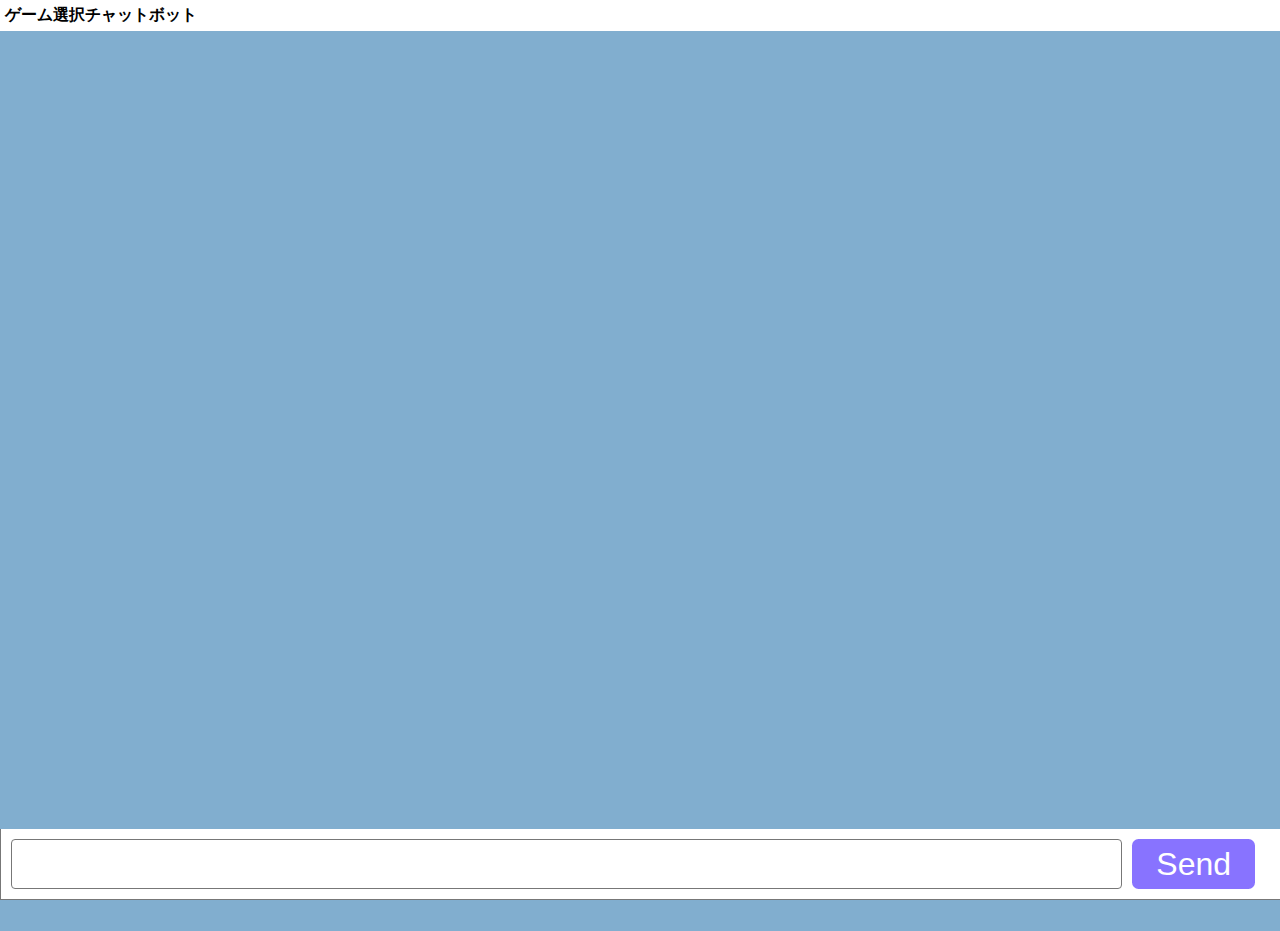
<file: html/chatbot/chatbot.html>
<!DOCTYPE html>
<html lang="ja">
  <head>
    <meta charset="UTF-8" />
    <meta http-equiv="X-UA-Compatible" content="IE=edge" />
    <meta name="viewport" content="width=device-width, initial-scale=1.0" />
    <link rel="stylesheet" href="../../css/chatbot/chatbotStyle.css" />
    <title>Document</title>
  </head>
  <body>
    <h1>ゲーム選択チャットボット</h1>
    <!--テキスト表示画面-->
    <div id="text_field">
      <!--書き込み済チャットテキスト-->
      <ul id="chat-list"></ul>
    </div>
    <!--入力場所，送信ボタン-->
    <div id="input-field">
      <input type="text" id="chat-input" />
      <input type="button" value="Send" id="chat-button" />
    </div>
    <script src="https://ajax.googleapis.com/ajax/libs/jquery/3.2.1/jquery.min.js"></script>
    <script>
      let gameId = 0;
      $("#chat-button").on("click", function () {
        gameId = sendChatText();
        // ゲームページへ遷移
        if (gameId == 1) {
          window.location.href = "../game/normal/normal.html";
        } else if (gameId == 2) {
          window.location.href = "../game/shooting/shooting.html";
        }
      });
    </script>
    <script src="../../js/chatbot/chatbot.js"></script>
  </body>
</html>
</file>
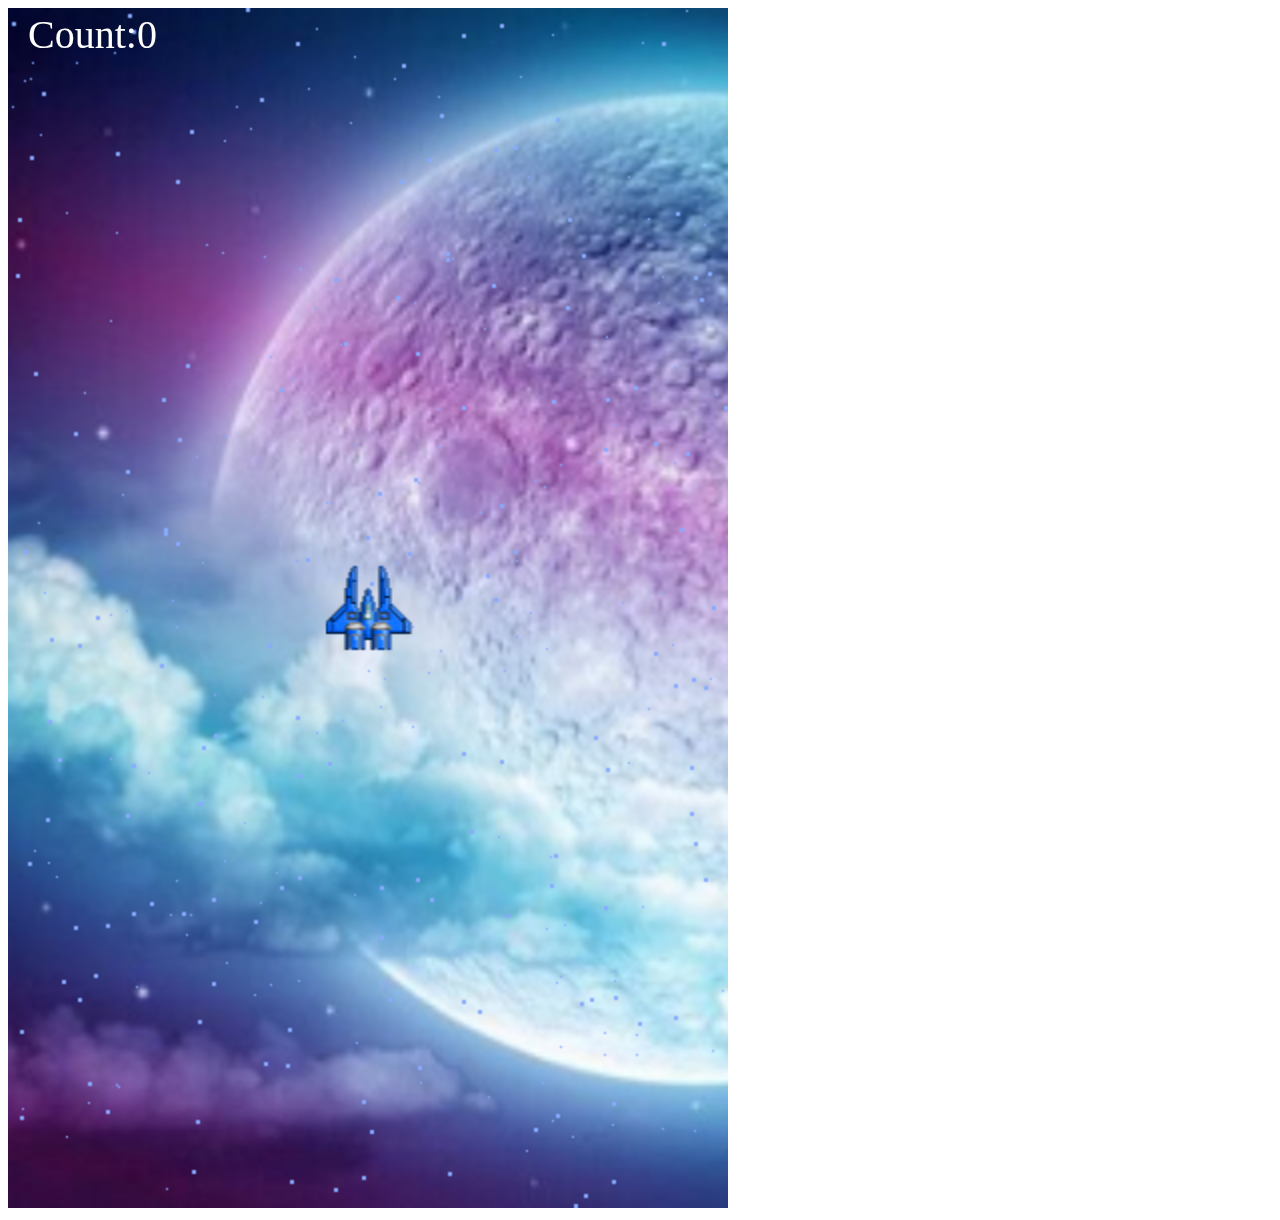
<file: html/game/shooting/shooting.html>
<!DOCTYPE html>
<html lang="ja">
  <head>
    <meta charset="UTF-8" />
    <meta http-equiv="X-UA-Compatible" content="IE=edge" />
    <meta name="viewport" content="width=device-width, initial-scale=1.0" />
    <title>Document</title>
  </head>
  <body>
    <canvas id="can"></canvas>
    <script src="../../../js/game/shooting/shooting.js"></script>
  </body>
</html>
</file>
<file: css/chatbot/chatbotStyle.css>
/* 今回は、li（幅100%）の中に、div（吹き出し）を
挿入する。吹き出しの三角形は疑似要素を使用する。 */
* {
  margin: 0;
  padding: 0;
  font-family: -apple-system, BlinkMacSystemFont, "Helvetica Neue", YuGothic, "ヒラギノ角ゴ ProN W3", Hiragino Kaku Gothic ProN, Arial, "メイリオ", Meiryo, sans-serif;
}

h1 {
  font-size: 1.0rem;
  text-align:left;
  margin: 5px 5px;
  top: 0px;
  left: 0px;
}

/*チャットのフィールド*/
#text_field {
  width: 100%;
  min-height: 100vh;
  padding: 7px 0 14px;
  box-sizing: border-box;
  background-color: #EEE;
  background-color: #81AECF;
  /*横向きのスクロール禁止*/
  overflow-x: hidden;
  /*縦向きのスクロール許可*/
  overflow-y: scroll;
  -webkit-overflow-scrolling: touch;
  /*IE、Edgeでスクロールバーを非表示にする*/
  -ms-overflow-style: none;
  display: flex;
  justify-content: flex-start;
}

/*Chrome、Safariでスクロールバーを非表示にする*/
#text_field::-webkit-scrollbar {
  display: none;
}

#input-field {
  width: 100%;
  height: 70px;
  display: flex;
  flex-direction: row;
  justify-content: flex-end;
  align-items: flex-end;
  border-bottom: 1px solid #777;
  border-left: 1px solid #777;
  border-right: 1px solid #777;
  background-color: #FFF;
  position :fixed;
  bottom: 0px;
}

/*入力する場所*/
#chat-input {
  height: 50px;
  width: 90%;
  display: block;
  font-size: 2.0rem;
  color: #000;
  box-sizing: border-box;
  border: 1px solid #777;
  border-radius: 4px;
  padding-left: 10px;
  margin: auto 10px;
}

#chat-input:focus {
  border: 1.3px solid #8873FF;
  outline: 0;
}

/*送信ボタン*/
#chat-button {
  cursor: pointer;
  height: 50px;
  width: 10%;
  margin: auto;
  margin-right: 2%;
  font-size: 2.0rem;
  background: #8873FF;
  color: white;
  display: block;
  /*デフォルトのボーダーを消す*/
  border: none;
  box-sizing: border-box;
  border-radius: 6.5px;
}

#chat-button:focus {
  outline: 0;
  background: #A899FF;
}

#chat-list {
  /*ulのデフォルの隙間を消す*/
  padding: 0;
  list-style: none;
}

#chat-list>li {
  position: relative;
  display: block;
  width: 100%;
  margin-top: 7px;
  word-wrap: break-word;
}

#chat-list>li>div {
  display: inline-block;
  box-sizing: border-box;
  color: #000;
  border-radius: 6px;
  min-height: 23px;
  max-width: 90%;
  padding: 7px 13px;
  font-size: 2.0rem;
  line-height: 1.2em;
}

/*自分の吹き出し*/
.chat-right {
  margin-right: 15px;
  background: #A4E496;
  text-align: left;
}

/*吹き出しの矢印部分: ひし形*/
.chat-right::before {
  display: block;
  position: absolute;
  content: "";
  height: 10px;
  width: 10px;
  top: 50%;
  right: 0;
  margin-right: 7px;
  /*skewで歪ませ、rotateで回転*/
  -webkit-transform: rotate(45deg) skew(-10deg, -10deg);
  -moz-transform: rotate(45deg) skew(-10deg, -10deg);
  -o-transform: Trotate(45deg) skew(-10deg, -10deg);
  -ms-transform: rotate(45deg) skew(-10deg, -10deg);
  transform-origin: 100% 0%;
  background: #A4E496;
}

/*相手の吹き出しのデザイン*/
.chat-left {
  margin-left: 15px;
  background: #FFF;
}

.chat-left::before {
  position: absolute;
  content: "";
  height: 10px;
  width: 10px;
  display: block;
  top: 50%;
  margin-left: -14px;
  -webkit-transform: rotate(45deg) skew(-10deg, -10deg);
  -moz-transform: rotate(45deg) skew(-10deg, -10deg);
  -o-transform: rotate(45deg) skew(-10deg, -10deg);
  -ms-transform: rotate(45deg) skew(-10deg, -10deg);
  transform-origin: 100% 0%;
  background: #FFF;
}

.left {
  text-align: left;
}

.right {
  text-align: right;
}
</file>
